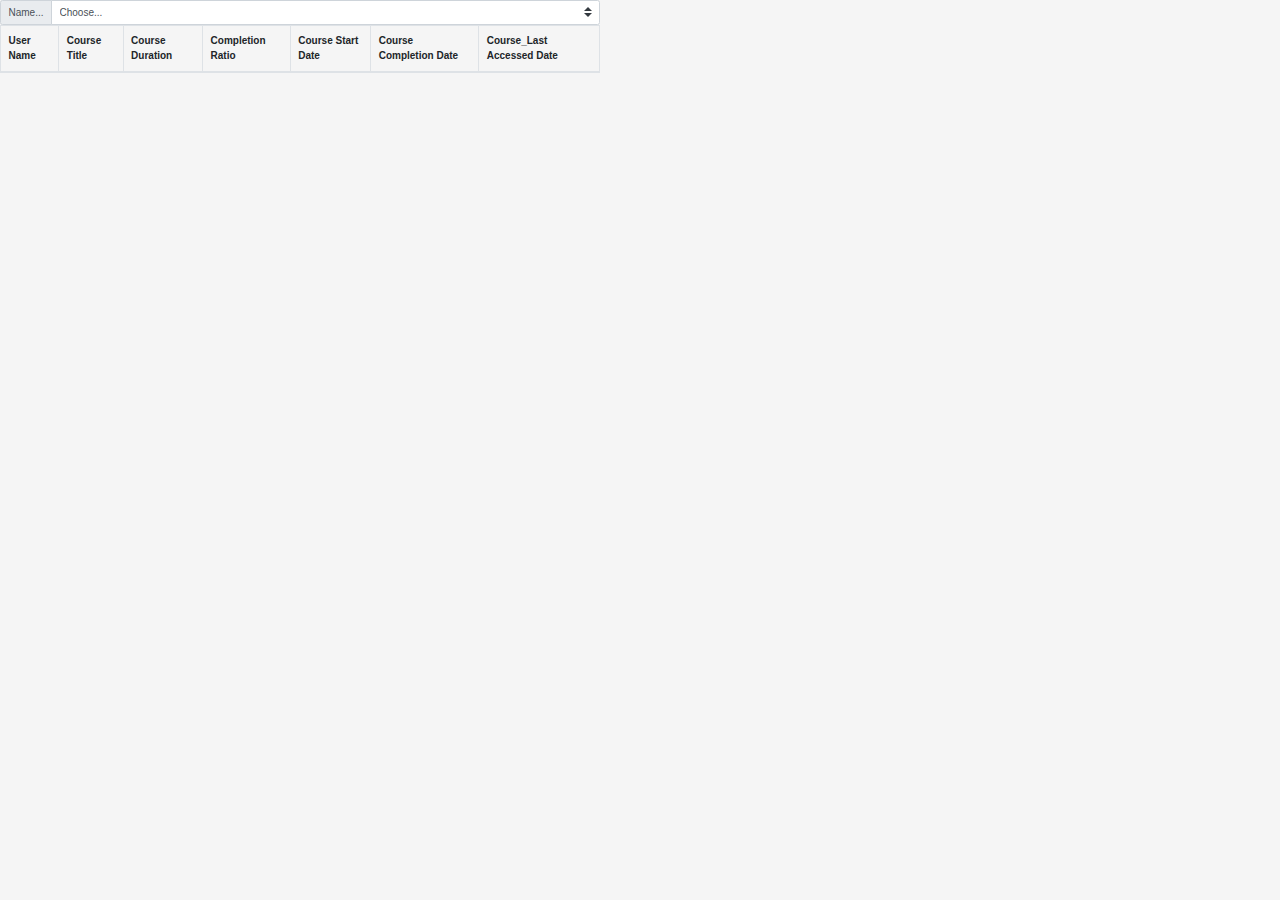
<file: Chrome-Ext/popup.html>
<!DOCTYPE html>
<html lang="en">
<head>
    <meta charset="UTF-8">
    <meta name="viewport" content="width=device-width, initial-scale=1.0">
    <title>Evros</title>
    <script src="axios.min.js"></script>
    <Script src="jquery-3.4.1.min.js"></Script>
    <link rel="stylesheet" href="bootstrap.min.css">
    <link rel="stylesheet" href="style.css">
</head>
<body>
    <div class="input-group mb-3" style="margin-bottom: 0 !important;">
        <div class="input-group-prepend">
          <label class="input-group-text" for="inputGroupSelect01">Name...</label>
        </div>
        <select class="custom-select" id="inputGroupSelect01">
          <option selected>Choose...</option>
        </select>
    </div>
    <div class="table-responsive-sm">
        <table class="table table-bordered table-hover" id="table">
            <thead>
                <tr>
                    <th>User Name</th>
                    <th>Course Title</th>
                    <th>Course Duration</th>
                    <th>Completion Ratio</th>
                    <th>Course Start Date</th>
                    <th>Course Completion Date</th>
                    <th>Course_Last Accessed Date</th>
                </tr>
            </thead>
            <tbody></tbody>
        </table>
    </div>
    <script src="popup.js"></script>
</body>
</html>
</file>
<file: Chrome-Ext/style.css>
body{
    width:600px;
    background-color: whitesmoke;
}
*{
    font-size: x-small;
}
</file>
